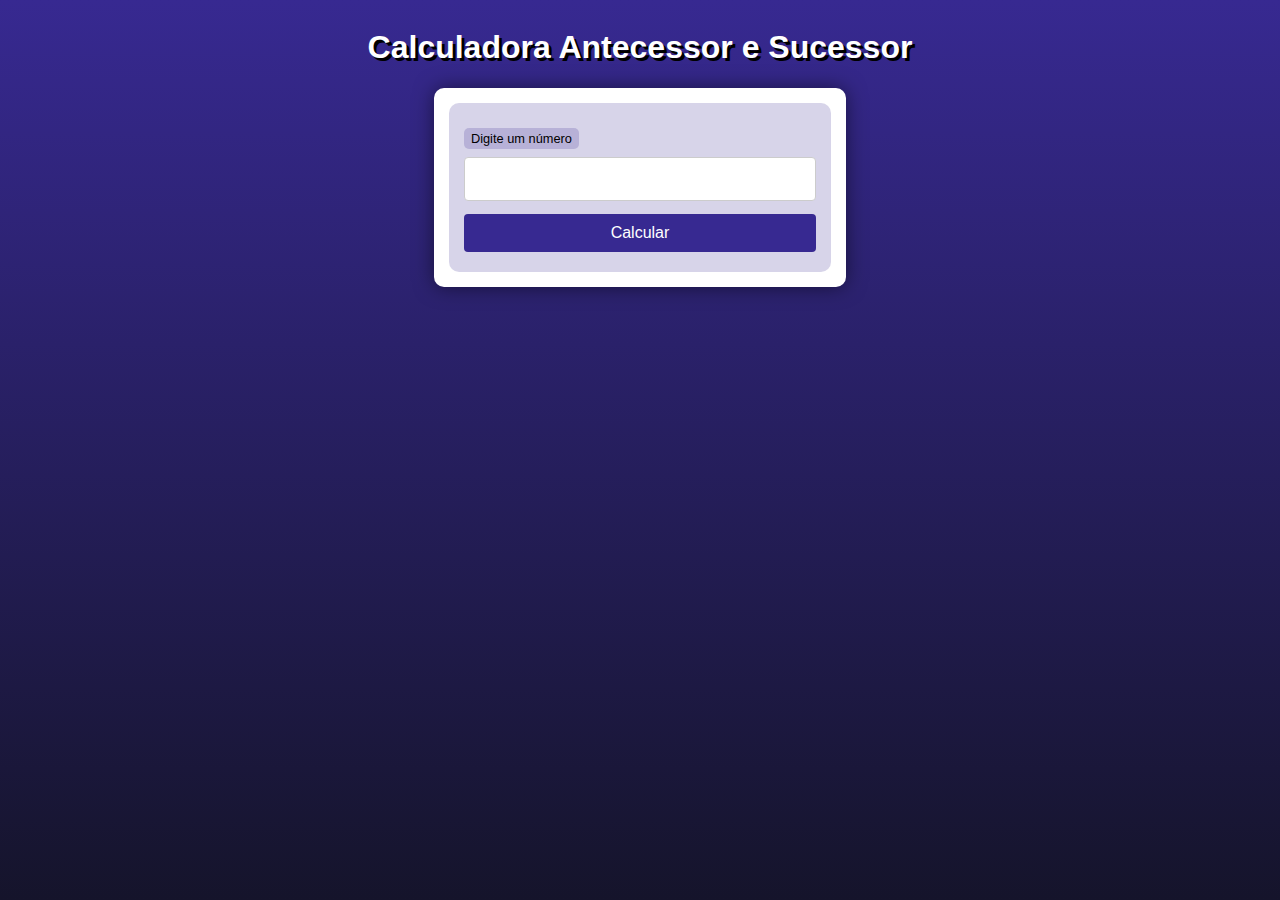
<file: desafio001/index.html>
<!DOCTYPE html>
<html lang="pt-br">
  <head>
    <meta charset="UTF-8" />
    <meta name="viewport" content="width=device-width, initial-scale=1.0" />
    <link rel="stylesheet" href="../styles.css" />
    <title>Antecessor e Sucessor</title>
  </head>
  <body>
    <header>
      <h1>Calculadora Antecessor e Sucessor</h1>
    </header>

    <main>
      <form action="calc.php" method="get">
        <label for="num">Digite um número</label>
        <input type="number" name="num" />

        <button type="submit">Calcular</button>
      </form>
    </main>
  </body>
</html>
</file>
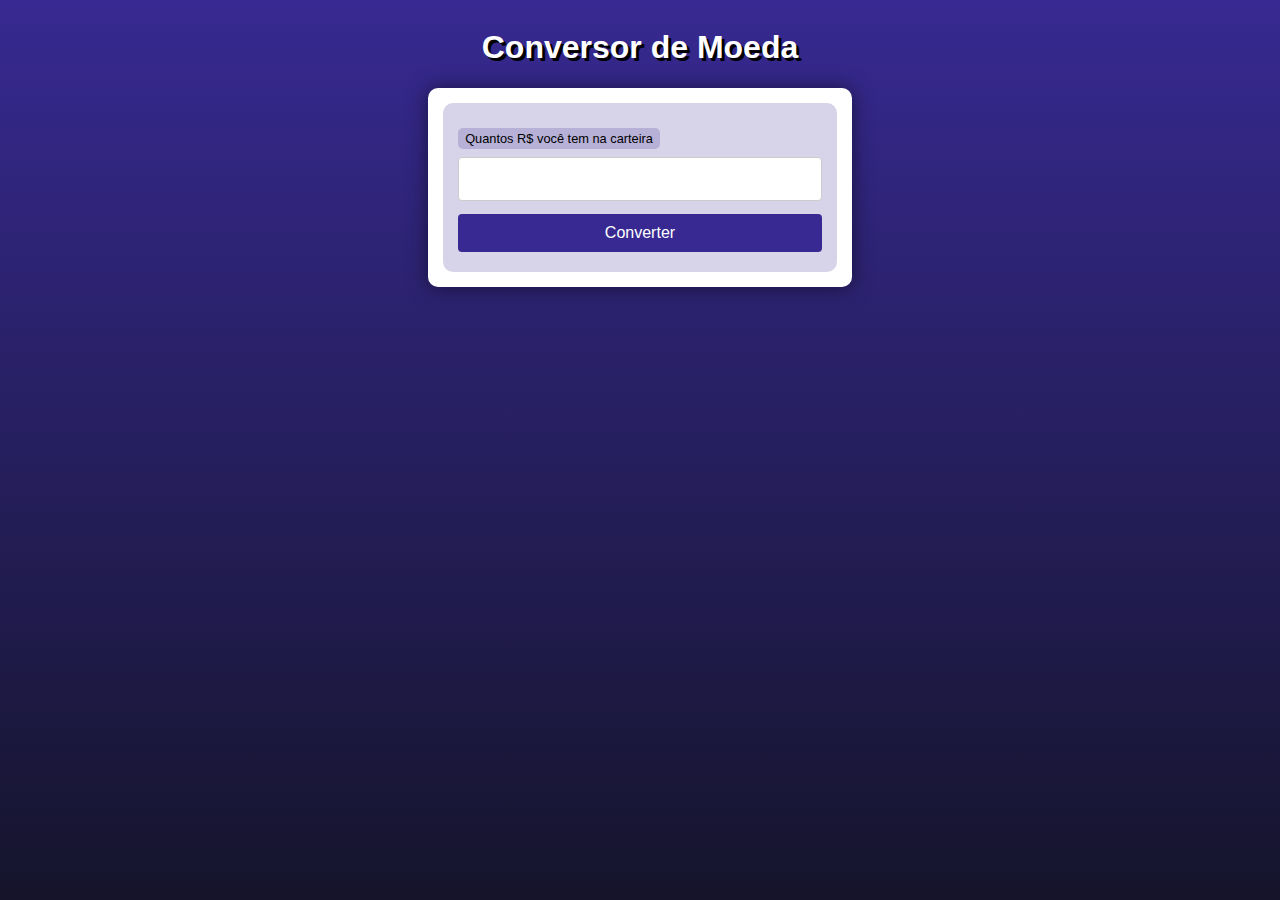
<file: desafio003/index.html>
<!DOCTYPE html>
<html lang="pt-br">
  <head>
    <meta charset="UTF-8" />
    <meta name="viewport" content="width=device-width, initial-scale=1.0" />
    <link rel="stylesheet" href="../styles.css" />
    <title>Conversor de Moeda</title>
  </head>
  <body>
    <header>
      <h1>Conversor de Moeda</h1>
    </header>

    <main>
      <form action="calc.php" method="get">
        <label for="num">Quantos R$ você tem na carteira</label>
        <input type="number" name="num" step="0.01" />

        <button type="submit">Converter</button>
      </form>
    </main>
  </body>
</html>
</file>
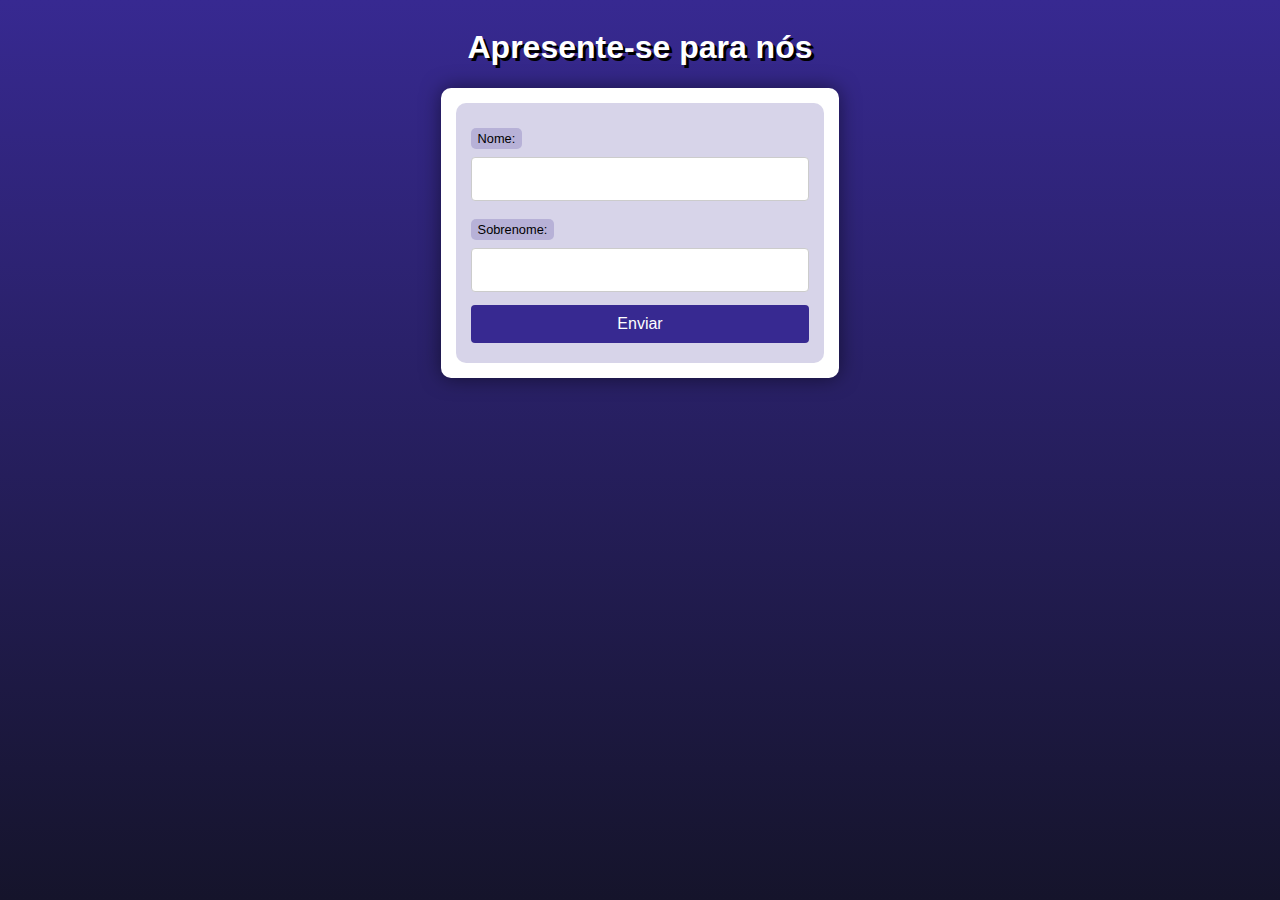
<file: ex005/index.html>
<!DOCTYPE html>
<html lang="en">
  <head>
    <meta charset="UTF-8" />
    <meta name="viewport" content="width=device-width, initial-scale=1.0" />
    <link rel="stylesheet" href="../styles.css" />
    <title>Interação com Formulários</title>
  </head>
  <body>
    <header><h1>Apresente-se para nós</h1></header>
    <section>
      <form action="cad.php" method="get">
        <label for="nome">Nome:</label>
        <input type="text" name="nome" id="nome" />

        <label for="sobrenome">Sobrenome:</label>
        <input type="text" name="sobrenome" id="sobrenome" />

        <button type="submit">Enviar</button>
      </form>
    </section>
  </body>
</html>
</file>
<file: styles.css>
@charset "UTF-8";

* {
  font-family: Verdana, Geneva, Tahoma, sans-serif;
  box-sizing: border-box;
}

/* ELEMENTOS DA INTERFACE */

body {
  background-color: #15142b;
  background-image: linear-gradient(180deg, #372991, #15142b);
  background-repeat: no-repeat;
  background-position: center center;
  background-size: cover;
  background-attachment: fixed;

  display: flex;
  flex-direction: column;
  flex-wrap: nowrap;
  justify-content: center;
  align-items: center;
}

header,
main,
section,
article {
  max-width: 700px;
}

header > h1 {
  color: white;
  text-shadow: 3px 3px 0px black;
}

main,
section,
article {
  background-color: white;
  padding: 15px;
  margin-bottom: 20px;
  border-radius: 10px;
  box-shadow: 0px 0px 20px rgba(0, 0, 0, 0.502);
}

footer {
  display: block;
  width: 100vw;
  background-color: #291f6c;
  color: white;
  text-align: center;
  margin-top: auto;
  padding: 5px;
}

p {
  text-align: justify;
  line-height: 1.5em;
}

h2,
h3,
h4 {
  color: #372991;
  margin: 0 0 10px 0;
}

a {
  color: #15142b;
  background-color: rgba(55, 41, 145, 0.1);
  padding: 0 3px;
  font-weight: 600;
  text-decoration: none;
  border-bottom: 0.5px dotted #372991;
}

a:hover {
  color: #372991;
  border-bottom: 1px solid #372991;
}

/* TABELAS E LISTAS */

table {
  min-width: 400px;
  border-spacing: 0px;
  border: 0.5px solid #372991;
  margin: 10px auto;
}

table th {
  background-color: #372991;
  color: white;
  padding: 5px;
  text-align: left;
}

table td {
  padding: 5px;
}

table tr {
  background-color: rgba(55, 41, 145, 0.05);
}

table tr:nth-child(odd) {
  background-color: rgba(55, 41, 145, 0.3);
}

table.divisao {
  border: 1px solid white;
}

table.divisao td {
  background-color: white;
  padding: 20px;
  text-align: center;
  font-size: 2.5em;
}

table.divisao tr:nth-child(1) td:nth-child(2) {
  border-bottom: 3px solid black;
  border-left: 3px solid black;
}

table.divisao tr:nth-child(2) td:nth-child(2) {
  border-left: 3px solid black;
}

table.divisao tr:nth-child(2) td:nth-child(1) {
  text-decoration: underline;
}

ul > li::marker {
  color: #372991;
}

/* ELEMENTOS DE FORMULÁRIO */

form {
  background-color: rgba(55, 41, 145, 0.2);
  padding: 15px;
  border-radius: 10px;
}

form label {
  display: block;
  width: fit-content;
  font-size: 0.8em;
  font-weight: 100;
  background-color: rgba(55, 41, 145, 0.2);
  padding: 3px 7px;
  margin-top: 10px;
  margin-bottom: 0px;
  border-radius: 5px;
}

input[type="text"],
[type="number"],
select,
input[type="date"],
input[type="date"],
input[type="datetime"],
input[type="email"],
input[type="month"],
input[type="password"],
input[type="range"],
input[type="tel"],
input[type="time"],
input[type="week"] {
  width: 100%;
  padding: 12px 20px;
  font-size: 1em;
  margin: 8px 0;
  display: inline-block;
  border: 1px solid #ccc;
  border-radius: 4px;
  box-sizing: border-box;
}

input[type="submit"] {
  width: 100%;
  background-color: #4caf50;
  font-size: 1em;
  color: white;
  padding: 10px 20px;
  margin: 5px 0;
  border: none;
  border-radius: 4px;
  cursor: pointer;
}

input[type="submit"]:hover {
  background-color: #45a049;
}

input[type="reset"] {
  width: 100%;
  background-color: #eb9903;
  font-size: 1em;
  color: white;
  padding: 10px 20px;
  margin: 5px 0;
  border: none;
  border-radius: 4px;
  cursor: pointer;
}

input[type="reset"]:hover {
  background-color: #c27013;
}

input[type="button"],
button {
  width: 100%;
  background-color: #372991;
  font-size: 1em;
  color: white;
  padding: 10px 20px;
  margin: 5px 0;
  border: none;
  border-radius: 4px;
  cursor: pointer;
}

input[type="button"]:hover,
button:hover {
  background-color: #291f6c;
}

fieldset {
  border: 0.5px dotted #372991;
}

fieldset > legend {
  font-size: 0.8em;
  font-weight: 100;
  background-color: rgba(55, 41, 145, 0.2);
  padding: 3px 7px;
  border-radius: 5px;
}

input[type="radio"] + label,
input[type="checkbox"] + label {
  display: inline-block;
  font-size: 1em;
  background-color: rgba(0, 0, 0, 0);
}
</file>
